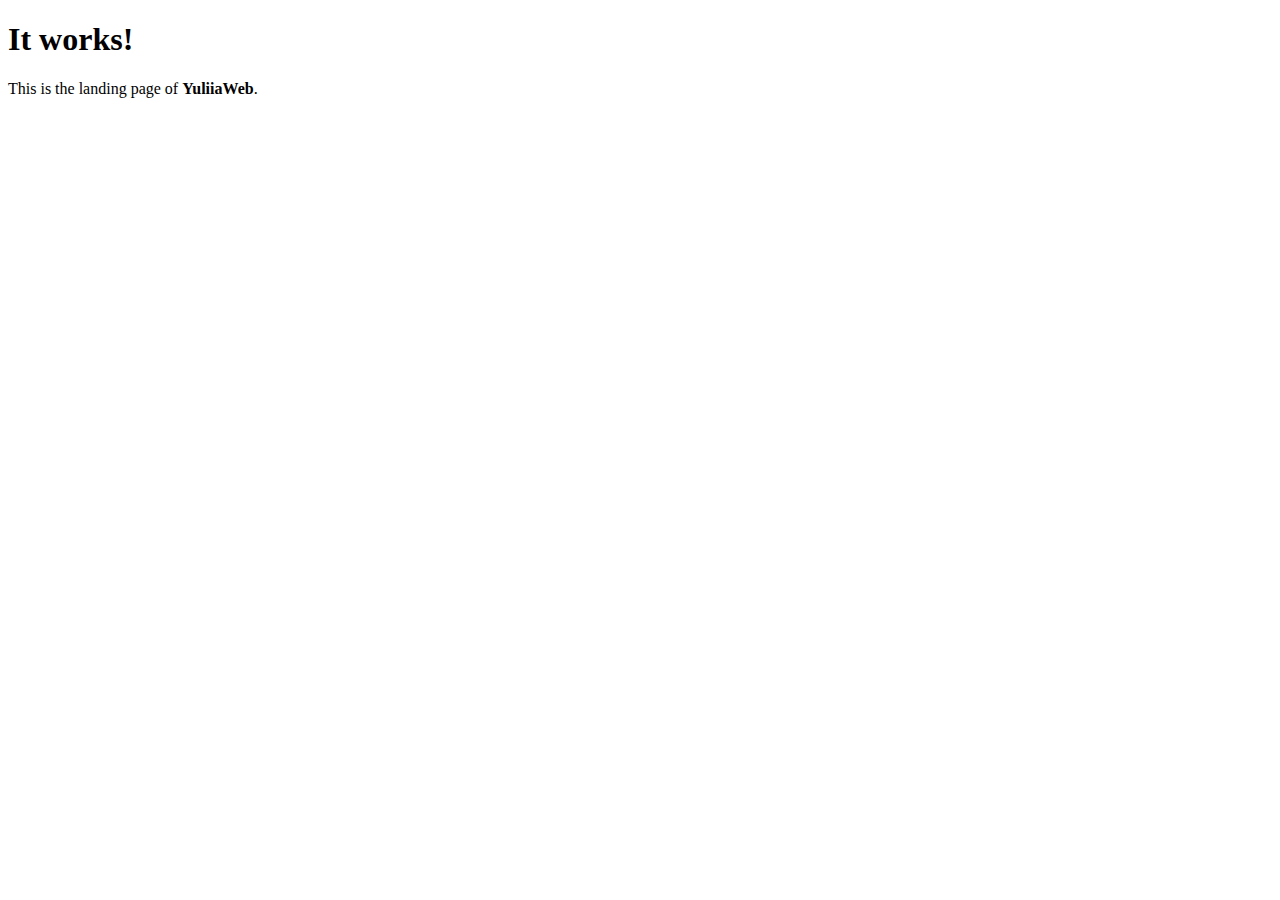
<file: proj/index.html>
<!DOCTYPE html>
<html lang="en">
<head>
    <meta charset="UTF-8">
    <meta name="viewport" content="width=device-width, initial-scale=1.0">
    <title>Document</title>
</head>
<body>
    <h1>It works!</h1>

    <p>This is the landing page of <strong>YuliiaWeb</strong>.</p>
    <script src="js/app.min.js"></script>
</body>
</html>
</file>
